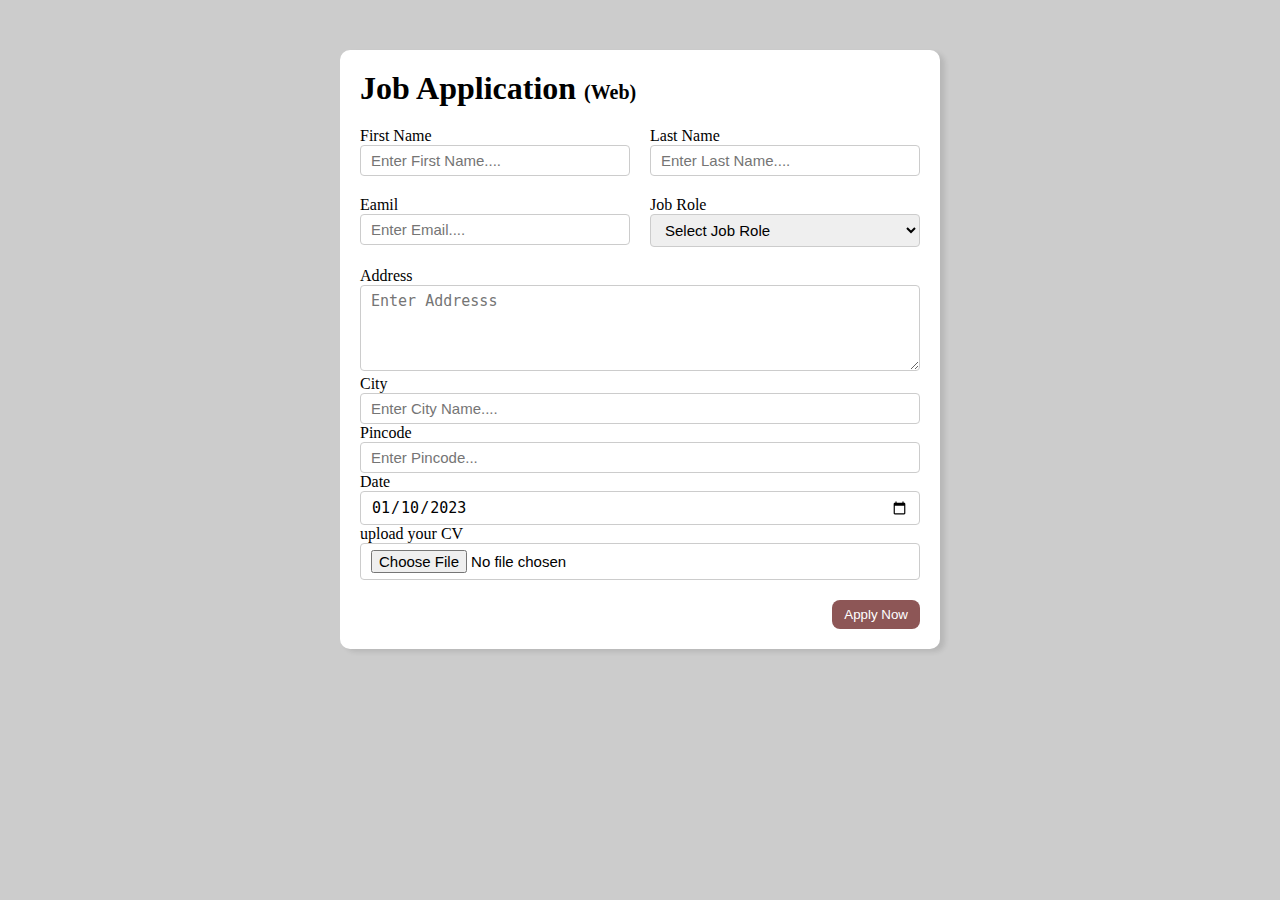
<file: Project 2/index.html>
<!DOCTYPE html>
<html lang="en">

<head>
    <meta charset="UTF-8">
    <meta name="viewport" content="width=device-width, initial-scale=1.0">
    <title>Job Application Form</title>
    <link rel="stylesheet" href="style.css">
</head>

<body>
    <div class="container">
        <div class="apply_box">
            <h1> Job Application
                <span class="title_small">(Web)</span>
            </h1>
            <form action="">
                <div class="form_container">
                    <div class="form_control">
                        <label for="first_name"> First Name</label>
                        <input id="first_name" name="first_name" placeholder="Enter First Name....">
                    </div>
                    <div class="form_control">
                        <label for="last_name"> Last Name</label>
                        <input id="last_name" name="last_name" placeholder="Enter Last Name....">
                    </div>
                    <div class="form_control">
                        <label for="email"> Eamil </label>
                        <input type="email" id="email" name="last" placeholder="Enter Email....">
                    </div>
                    <div class="form_control">
                        <label for="job_role"> Job Role </label>
                        <select name="job_role" id="job_role">
                            <option value="">Select Job Role</option>
                            <option value="Frontend">Frontend Developer</option>
                            <option value="Backend ">Backend Developer</option>
                            <option value="Full_Stack ">Full Stack Developer</option>
                            <option value="UI_UX ">UI UX Designer</option>
                        </select>
                    </div>
                    <div class="textarea_control">
                        <label for="address"> Address </label>
                        <textarea id="address" name="address" rows="4" cols="50"
                            placeholder="Enter Addresss"></textarea>
                    </div>
                </div>
                <div class="form_control">
                    <label for="city"> City</label>
                    <input id="city" name="city" placeholder="Enter City Name....">
                </div>
                <div class="form_control">
                    <label for="pincode"> Pincode </label>
                    <input type=number id="pincode" name="pincode" placeholder="Enter Pincode..." />
                </div>
                <div class="form_control">
                    <label for="date"> Date </label>
                    <input value="2023-01-10" type="date" id="date" name="date" />
                </div>
                <div class="form_control">
                    <label for="upload"> upload your CV </label>
                    <input type="file" id="upload" name="upload" />
                </div>
                <div class="button_container">
                    <button type="submit">Apply Now</button>
                </div>
        </div>
        </form>
    </div>
    </div>
</body>

</html>
</file>
<file: Project 2/style.css>
* {
  margin: 0;
  padding: 0;
  box-sizing: border-box;
}

.container {
  max-width: 900px;
  margin: auto;
}

body {
  background-color: #ccc;
}
.apply_box {
  max-width: 600px;
  padding: 20px;
  background-color: white;
  margin: 0 auto;
  margin-top: 50px;
  box-shadow: 5px 3px 5px rgb(1, 1, 1, 0.1);
  border-radius: 10px;
}

.title_small {
  font-size: 20px;
}

.form_container {
  margin-top: 20px;
  display: grid;
  grid-template-columns: repeat(auto-fit, minmax(200px, 1fr));
  gap: 20px;
}

.form_control {
  display: flex;
  flex-direction: column;
}

.label {
  font-size: 15px;
  margin-bottom: 5px;
}

input,
select,
textarea {
  padding: 6px 10px;
  border: 1px solid #ccc;
  border-radius: 4px;
  font-size: 15px;
}

input:focus {
  outline-color: rgb(192, 121, 121);
}

.button_container {
  display: flex;
  justify-content: flex-end;
  margin-top: 20px;
}

button {
  background-color: rgb(141, 86, 86);
  border: transparent solid 2px;
  color: white;
  border-radius: 8px;
  padding: 5px 10px;
  transition: 0.3s ease-in;
}

button:hover {
  background-color: #ccc;
  border: 2px solid rgb(69, 24, 24);
  color: black;
  transition: 0.3s ease-out;
  cursor: pointer;
}

.textarea_control {
  grid-column: 1 / span 2;
}

.textarea_control textarea {
  width: 100%;
}

@media (max-width: 460px) {
  .textarea_control {
    grid-column: 1 / span 1;
  }
}
</file>
